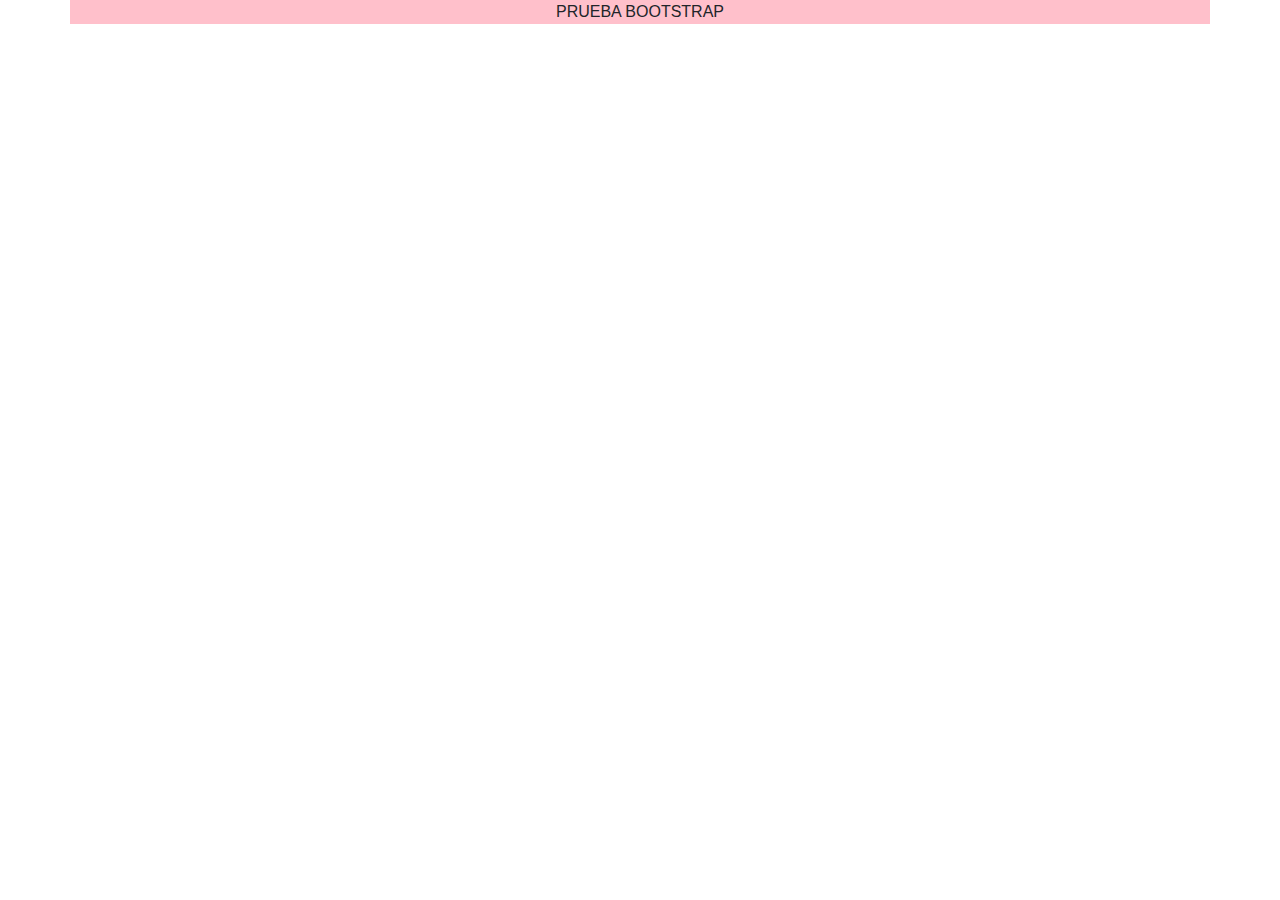
<file: Practicas/Bootstrap/ejercicio 1/index.html>
<!DOCTYPE html>
<html lang="en">
  <head>
    <meta charset="UTF-8" />
    <meta http-equiv="X-UA-Compatible" content="IE=edge" />
    <meta name="viewport" content="width=device-width, initial-scale=1, shrink-to-fit=no">
    <link rel="stylesheet" 
    href="https://maxcdn.bootstrapcdn.com/bootstrap/4.0.0/css/bootstrap.min.css" 
    integrity="sha384-
    Gn5384xqQ1aoWXA+058RXPxPg6fy4IWvTNh0E263XmFcJlSAwiGgFAW/dAiS6JXm" 
    crossorigin="anonymous">
    <link href="estilo.css" rel="stylesheet" />
    <title>Introduccion a bootstrap</title>
  </head>
  <body>
    <div class="container contenedor text-center">
        <div class="row fila">
          <div class="col columna"> PRUEBA BOOTSTRAP </div>
        </div>
      </div>
    </div>
  </body>
</html>
</file>
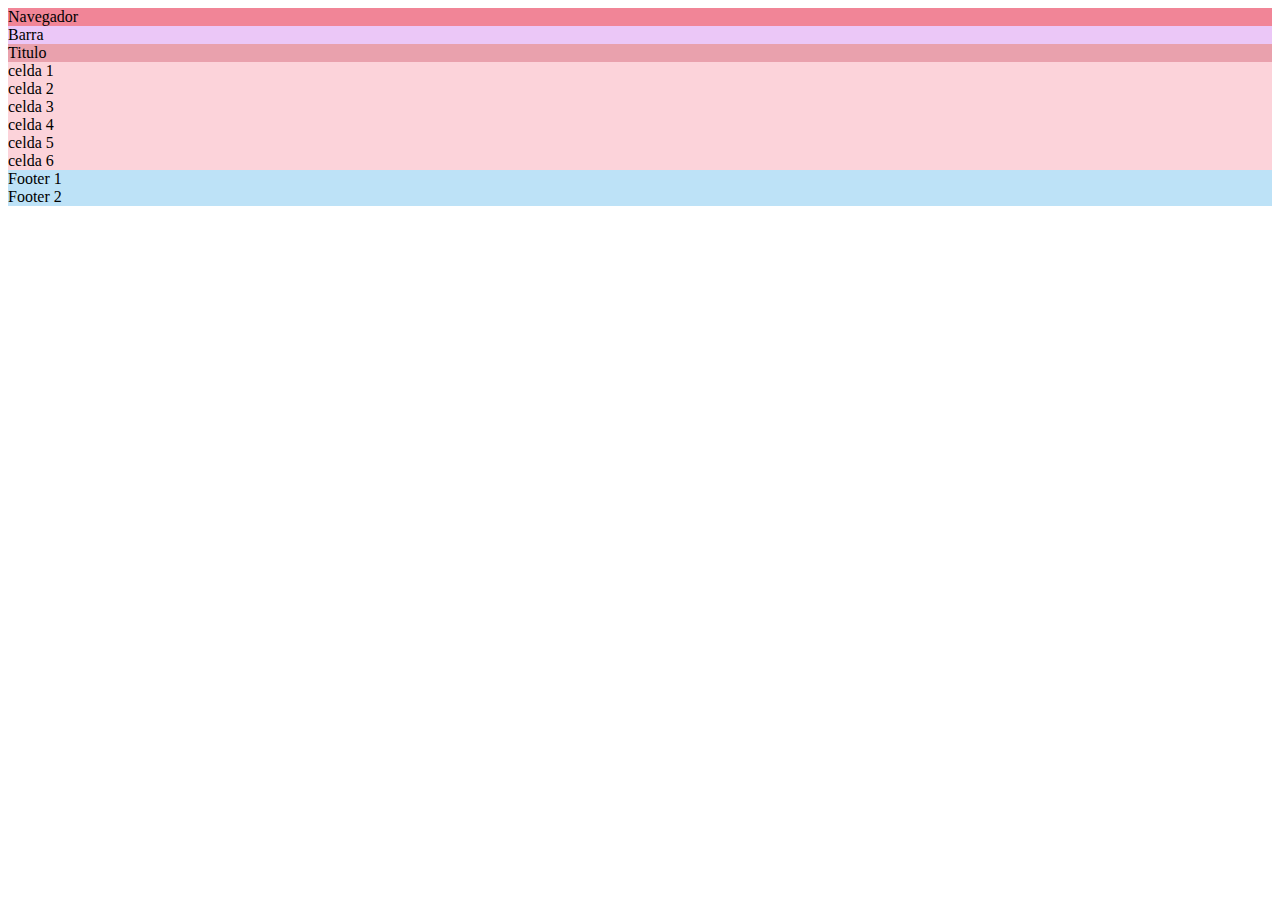
<file: Practicas/Bootstrap/ejercicio 2/indexB.html>
<!DOCTYPE html>
<html lang="en">
  <head>
    <meta charset="UTF-8" />
    <meta http-equiv="X-UA-Compatible" content="IE=edge" />
    <meta name="viewport" content="width=device-width, initial-scale=1.0" />
    <link rel="stylesheet" href="estilo.css">
    <link
      href="https://cdn.jsdelivr.net/npm/bootstrap@5.3.0-alpha3/dist/css/bootstrap.min.css"
      rel="stylesheet"
      integrity="sha384-KK94CHFLLe+nY2dmCWGMq91rCGa5gtU4mk92HdvYe+M/SXH301p5ILy+dN9+nJOZ"
      crossorigin="anonymous"
    />
    <title>Grillas 2</title>
  </head>
  <body class="mt-5">
    <div class="container text-center">
      <div class="row">
        <div class="col p-3 border border-white border-5 fondo-fucsia">Navegador</div>
      </div>
      <div class="row">
        <div class="col-12 col-md-3 border border-white border-5 fondo-lila">Barra</div>
        <div class="col border border-white border-5">
          <div class="row">
            <div class="col p-1 border border-white border-5 fondo-rosa">Titulo</div>
          </div>
          <div class="row">
            <div class="col-6 col-md-4 p-1 border border-white border-5 fondo-rosaclaro">celda 1</div>
            <div class="col-6 col-md-4 p-1 border border-white border-5 fondo-rosaclaro">celda 2</div>
            <div class="col-6 col-md-4 p-1 border border-white border-5 fondo-rosaclaro">celda 3</div>
            <div class="col-6 col-md-4 p-1 border border-white border-5 fondo-rosaclaro">celda 4</div>
            <div class="col-6 col-md-4 p-1 border border-white border-5 fondo-rosaclaro">celda 5</div>
            <div class="col-6 col-md-4 p-1 border border-white border-5 fondo-rosaclaro">celda 6</div>
          </div>
          <div class="row">
            <div class="col p-1 border border-white border-5 fondo-celeste col-md-4">Footer 1</div>
            <div class="col p-1 border border-white border-5 fondo-celeste col-md-8">Footer 2</div>
          </div>
        </div>
      </div>
    </div>
  </body>
</html>
</file>
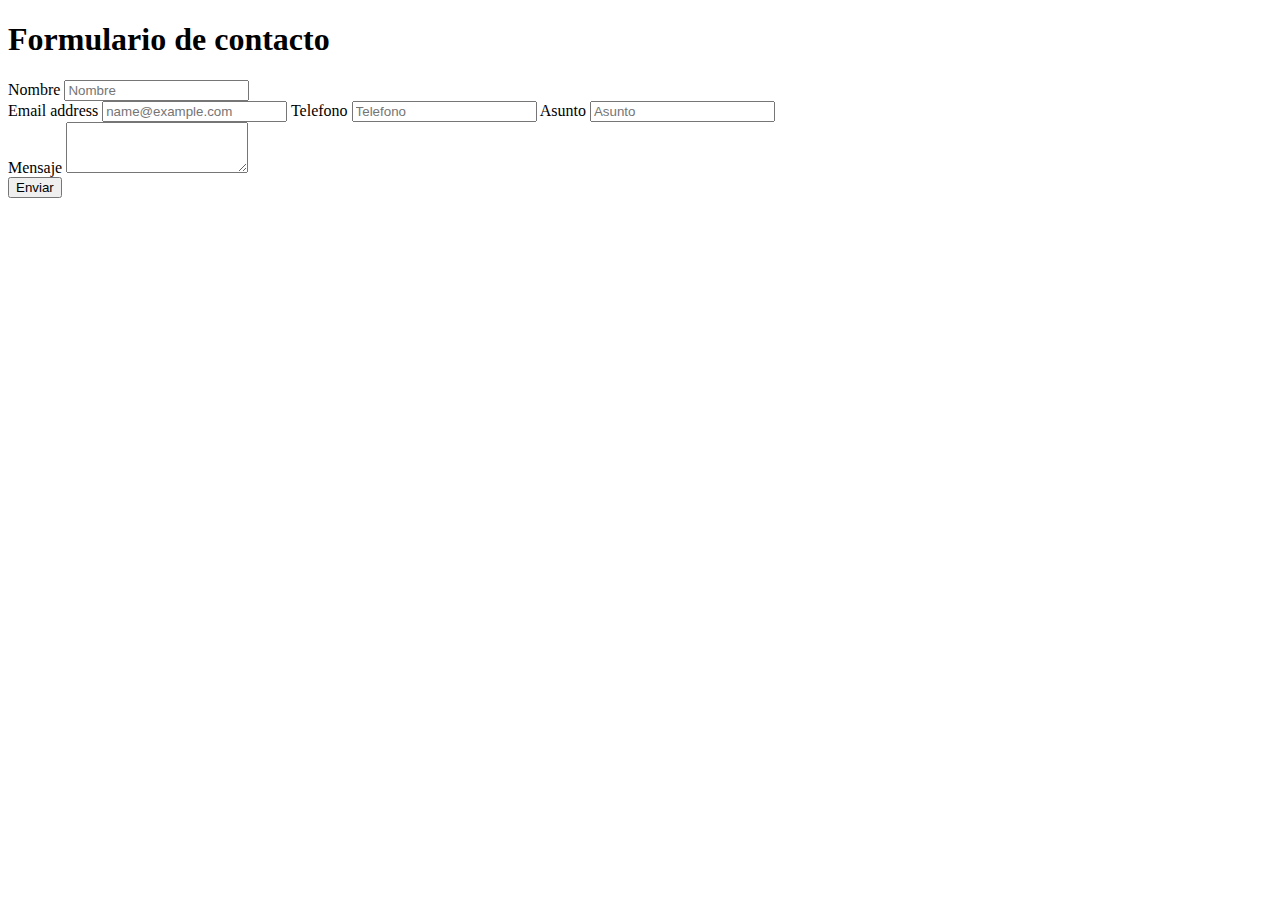
<file: Practicas/Bootstrap/ejercicio 3/formulario.html>
<!DOCTYPE html>
<html lang="en">
    <head>
        <meta charset="UTF-8">
        <meta http-equiv="X-UA-Compatible" content="IE=edge">
        <meta name="viewport" content="width=device-width, initial-scale=1.0">
        <link href="https://cdn.jsdelivr.net/npm/bootstrap@5.3.0-alpha3/dist/css/bootstrap.min.css" rel="stylesheet"
            integrity="sha384-KK94CHFLLe+nY2dmCWGMq91rCGa5gtU4mk92HdvYe+M/SXH301p5ILy+dN9+nJOZ" crossorigin="anonymous">
        <title>Formulario</title>
    </head>
<body>
    <h1>Formulario de contacto</h1>
<form>
    <div class="form-group">
        <label for="exampleFormControlInput1">Nombre</label>
        <input type="text" class="form-control" id="exampleFormControlInput1" placeholder="Nombre">
      </div>
        <label for="exampleFormControlInput1">Email address</label>
      <input type="email" class="form-control" id="exampleFormControlInput1" placeholder="name@example.com">
    </div>
    <label for="exampleFormControlInput1">Telefono</label>
      <input type="text" class="form-control" id="exampleFormControlInput1" placeholder="Telefono">
    </div>
    <label for="exampleFormControlInput1">Asunto</label>
      <input type="text" class="form-control" id="exampleFormControlInput1" placeholder="Asunto">
    </div>
    
    <div class="form-group">
      <label for="exampleFormControlTextarea1">Mensaje</label>
      <textarea class="form-control" id="exampleFormControlTextarea1" rows="3"></textarea>
    </div>
    <button type="submit" class="btn btn-primary">Enviar</button>
  </form>
</body>
</html>
</file>
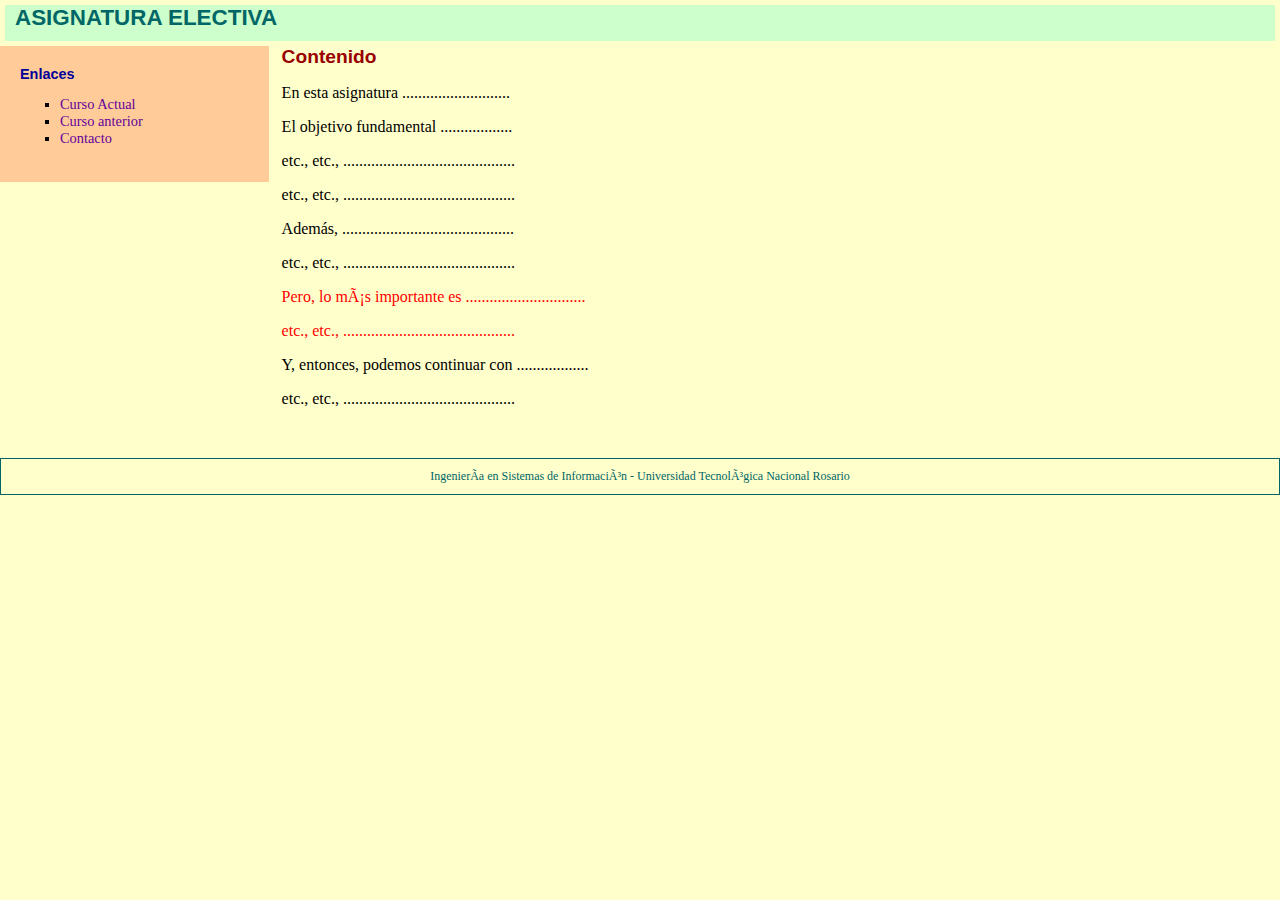
<file: Practicas/CSS/ejercicio 6/principal.html>
<!DOCTYPE HTML PUBLIC "-//W3C//DTD HTML 4.01 Transitional//EN" "http://www.w3c.org/TR/1999/REChtml401-19991224/loose.dtd">
<HTML lang=es xmlns="http://www.w3.org/1999/xhtml">
<HEAD><TITLE>Página Principal</TITLE>
<META http-equiv=Content-Type content="text/html; charset=iso-8859-1"></META>
<link rel="stylesheet" href="estilo2.css">
<style>
body{
font-family: "Times New Roman", Times, serif;
color: #000000;
margin: 0px;
padding: 0px;
background-color: #FFFFCC;
}
a:link, a:visited, a:hover {
color: #660099;
text-decoration: none;
}
h1, h2, h3, h4, h5, h6 {
font-family: Verdana, Arial, Helvetica, sans-serif;
margin: 0px;
padding: 0px;
}
h1{
font-size: 140%;
color: #006666;
}
h2{
font-size: 120%;
color: #990000;
}
h3{
font-size: 100%;
color: #000099;
}
ul{
list-style-type: square;
color:#000000;
}
#titulo{
background-color: #CCFFCC;
margin: 5px;
padding: 0px 0px 10px 10px;
}
#menu{ 
background-color: #FFCC99;
}
.navBar{
margin: 0 79% 0 0;
padding: 20px;
font-size: 90%;
}
.navBar a:hover {
background-color: #dddddd;
}
#contenido{
float:right;
width: 75%;
margin: 0;
padding: 0 3% 0 0;
}
.resaltado{
color: #ff0000;
}
#pie{
clear:both;
text-align: center;
border: 1px solid #006666;
font-size: 75%;
color: #006666;
padding: 10px 10px 10px 10px;
}
</style>
</HEAD>
<BODY>
<DIV id=titulo><H1>ASIGNATURA ELECTIVA</H1></DIV>
<DIV id=contenido>
<H2>Contenido</H2>
<p>En esta asignatura ...........................<BR></p>
<P>El objetivo fundamental ..................</P>
<P>etc., etc., ...........................................</P>
<P>etc., etc., ...........................................</P>
<P>Adem&aacute;s, ...........................................</P>
<P>etc., etc., ...........................................</P>
<P class="resaltado">Pero, lo más importante es ..............................</P>
<P class="resaltado">etc., etc., ...........................................</P>
<P>Y, entonces, podemos continuar con ..................</P>
<P>etc., etc., ...........................................</P>
<P>&nbsp;</P>
</DIV>
<DIV id=menu class=navBar>
<H3>Enlaces</H3>
<UL>
<LI><A href="http://www.e-style.com.ar/moodle" target=_blank>Curso Actual</A>
<LI><A href="http://www.e-style.com.ar/logica" target=_blank>Curso anterior</A> </LI>
<LI><A href="http://www.e-style.com.ar/ntedu/consultas.htm" target=_blank>Contacto</A></LI>
</UL>
</DIV>
<DIV id=pie>Ingeniería en Sistemas de Información - Universidad Tecnológica Nacional Rosario</DIV>
<p>&nbsp;</p>
</BODY>
</HTML>
</file>
<file: Practicas/Bootstrap/ejercicio 1/estilo.css>
.contenedor{
    background-color: pink;
}
</file>
<file: Practicas/Bootstrap/ejercicio 2/estilo.css>
.fondo-fucsia {
    background-color: rgb(241, 133, 151); 
}

.fondo-rosa {
    background-color: rgb(233, 161, 173); 
}

.fondo-rosaclaro {
    background-color: rgb(252, 211, 218); 
}

.fondo-lila {
    background-color: rgb(235, 199, 247); 
}

.fondo-celeste {
    background-color: rgb(189, 226, 247); 
}
</file>
<file: Practicas/CSS/ejercicio 6/estilo2.css>
body{
    font-family:"Times New Roman", Times, serif;
    color: #000000;
    margin: 0px;
    padding: 0px;
    background-color: #FFFFCC;
    }
    a:link, a:visited{
    color: #660099;
    text-decoration: none;
    }
    a:hover{
    background-color: #dddddd;
    }
    h1, h2, h3{
    font-family: Verdana, Arial, Helvetica, sans-serif;
    margin: 0px;
    padding: 0px; }
    h1{
    font-size: 140%;
    color: #006666; }
    h2{
    font-size: 120%;
    color: #990000; }
    h3{
    font-size: 100%;
    color: #000099; }
    ul.vineta{
    list-style-type: square;
    color:#000000; }
    #encabezado{
    background-color: #CCFFCC;
    margin: 5px;
    padding: 0px 0px 10px 10px; }
    #menu{
    background-color: #FFCC99;
    margin: 0 79% 0 0;
    padding: 20px;
    font-size: 90%;
    }
    #contenido{
    float:right;
    width: 75%;
    margin: 0;
    padding: 0 3% 0 0; }
    .resaltado{
    color: #ff0000; }
    #pie{
    clear:both;
    text-align: center;
    padding: 10px 10px 10px 10px; }
    .estilopie{
    border: 1px solid #006666;
    font-size: 75%;
    color: #006666;
}
</file>
